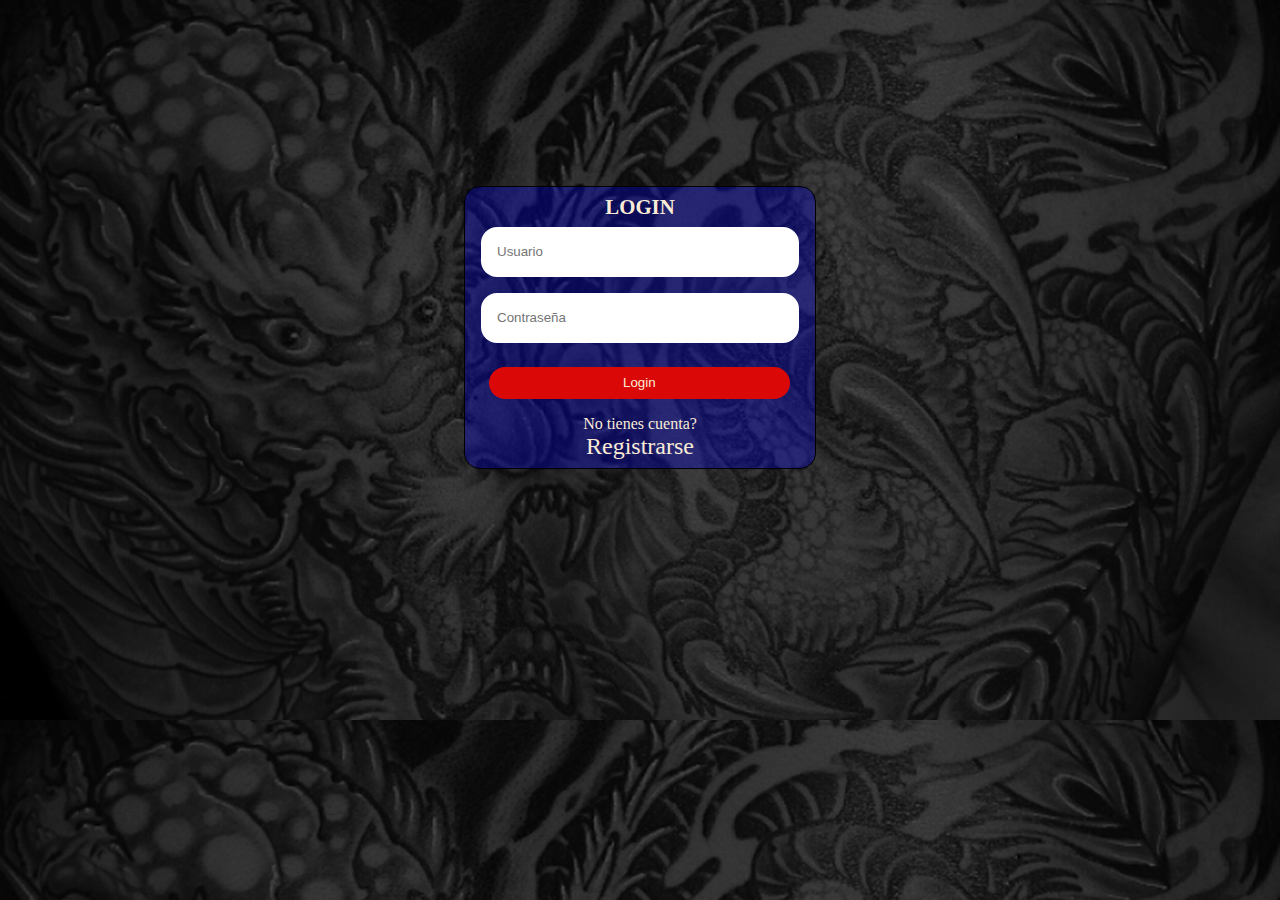
<file: Login.html>
<!DOCTYPE html>
<html lang="en">
<head>
    <meta charset="UTF-8">
    <meta http-equiv="X-UA-Compatible" content="IE=edge">
    <meta name="viewport" content="width=device-width, initial-scale=1.0">
    <link rel="stylesheet" href="css/styleLogin.css">
    
    
    <title>Login - Pichon Tattoo</title>
</head>
<body>

   
    <div class="base">
        
  <form onsubmit={myForm(event)}>
    <h2 class="loginClass">Login</h2>
      <input class ="input" id="name" type="text" placeholder="Usuario">
      <input class ="input" id="email" type="password" placeholder="Contraseña">
      <input class="submit" type="submit" value="Login">
      <p>No tienes cuenta?</p>
      <a href="./Register.html">Registrarse</a>
      
  </form>
</div>
    
</body>
</html>
</file>
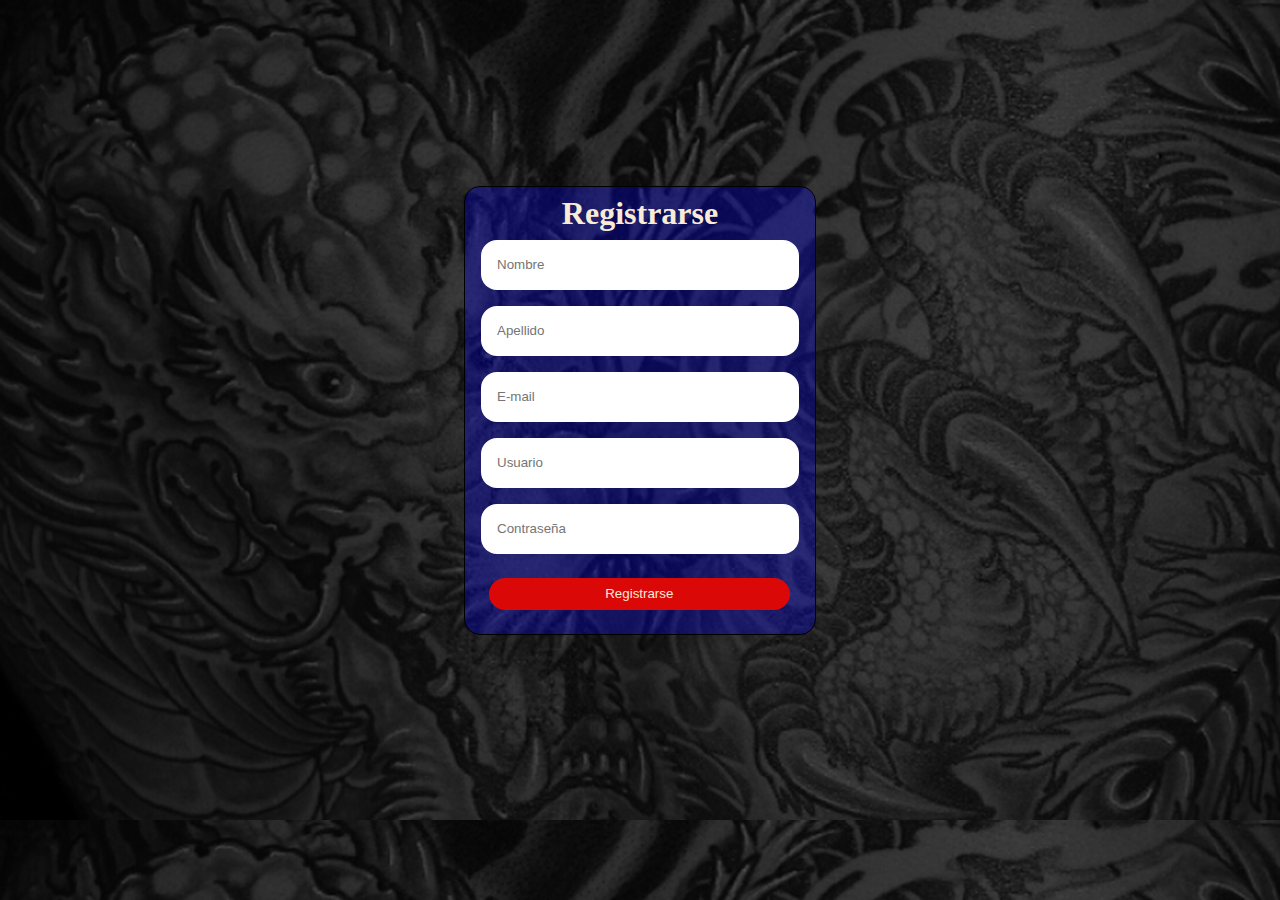
<file: Register.html>
<!DOCTYPE html>
<html lang="en">
<head>
    <meta charset="UTF-8">
    <meta http-equiv="X-UA-Compatible" content="IE=edge">
    <meta name="viewport" content="width=device-width, initial-scale=1.0">
    <link rel="stylesheet" href="./css/styleLogin.css">
    <title>Registrarse - Pichon Tattoo</title>
</head>
<body>
    
    <div class="base">
        
        <form onsubmit={myForm(event)}>
            <h2 class="register">Registrarse</h2>
            <input class ="input" id="name" type="text" placeholder="Nombre">
            <input class ="input" id="name" type="text" placeholder="Apellido">
            <input class ="input" id="email" type="email" placeholder="E-mail">
            <input class ="input" id="name" type="text" placeholder="Usuario">
            <input class ="input" id="name" type="password" placeholder="Contraseña">
            <input class="submit" type="submit" value="Registrarse">
            
        </form>
      </div>
    
</body>
</html>
</file>
<file: css/styleLogin.css>
* {
    margin: 0;
    padding: 0;
    box-sizing: border-box;
}


body {
    background-image: url(../images/Back-Form.jpg);
    background-size: cover;
    display: flex;
}

.base {
    width: 80% ;
    height: 100%;
    margin: 12%;
    /*background-color:rgba(0, 255, 255, 0.6);*/
    display: flex;
    justify-content: center;
    align-items: center;
    border-radius: 3rem;
}
.register {
   color: antiquewhite;
   font-size: 2rem;
   text-align: center;
}
form {
    width: 22rem;  /*12rem movil size*/
    /*height: 18rem;*/
    margin: 2rem;
    background-color: rgba(0, 0, 255, 0.3);
    border: 1px solid black;
    border-radius: 1rem;
    display: flex;
    flex-direction: column;
    padding: 0.5rem;
    justify-content: space-between;
}

.loginClass {
    color: antiquewhite;
    text-align: center;
    text-transform: uppercase;
    font-size: 1.3rem;
}

.input {
    margin: 0.5rem;
    height: 50px;
    border-radius: 1rem;
    padding: 1rem;
    border: none;
}

.submit {
    width: 90%;
    height: 2rem;
    margin: 1rem;
    background-color: rgb(219, 8, 8);
    color: antiquewhite;
    border: none;
    border-radius: 1.5rem;
    justify-content: center;
    align-items: center;
}

.submit:hover {
    border: 1.5px solid white;

}
form p {
    color: antiquewhite;
    text-align: center;
}

form a {
    text-decoration: none;
    color: antiquewhite;
    font-size: 1.5rem;
    text-align: center;
}
</file>
